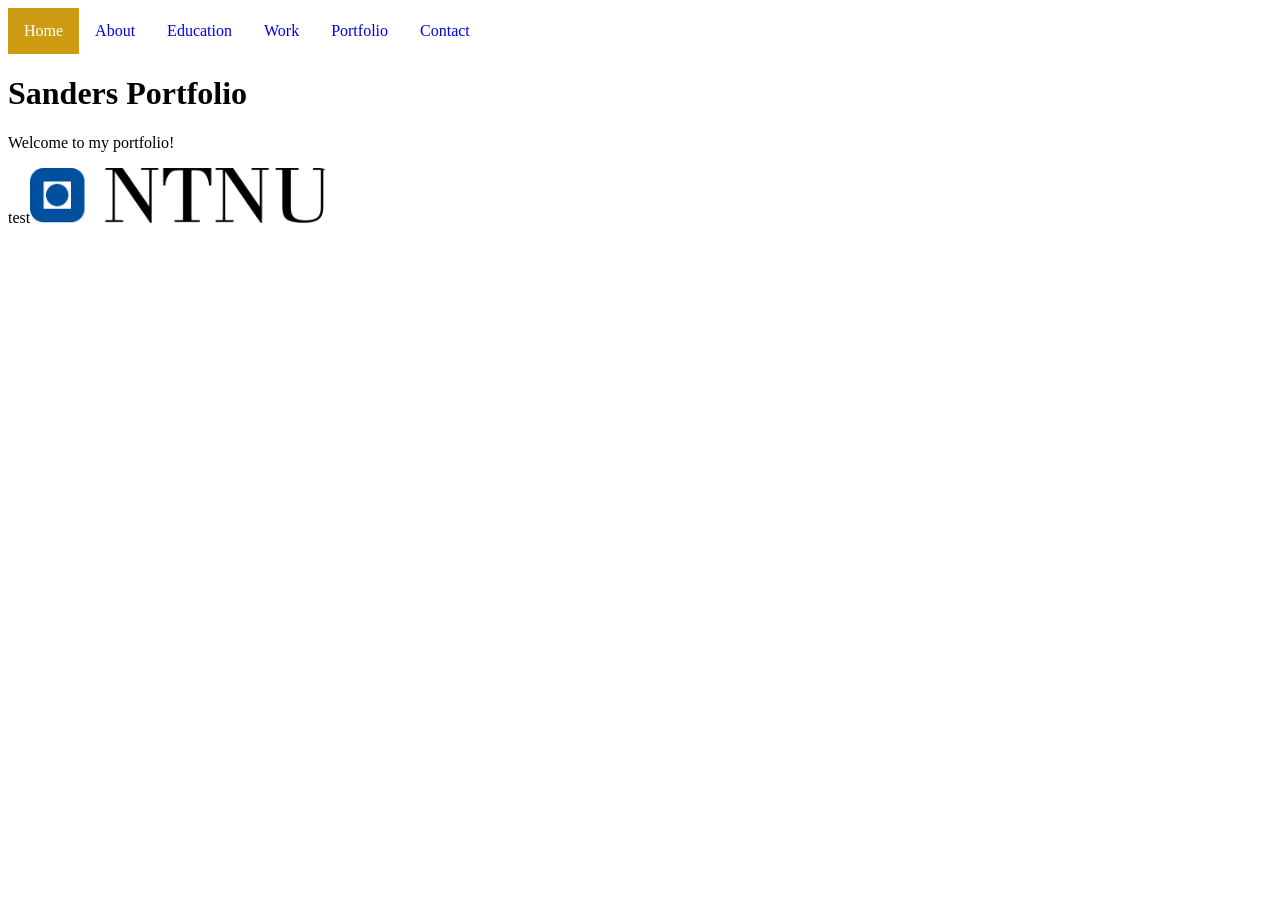
<file: Pages/index.html>
<!DOCTYPE html>
<html lang="en">
<head>
    <meta charset="UTF-8">
    <meta name="viewport" content="width=device-width, initial-scale=1.0">
    <link rel="stylesheet" href="../style/Universal.css">
    <title>Portfolio</title>
</head>
<body>
    <ul class="navbar">
        <li class="nav-item"><a class="active" href="./index.html">Home</a></li>
        <li class="nav-item"><a href="./about.html">About</a></li>
        <li class="nav-item"><a href="./education.html">Education</a></li>
        <li class="nav-item"><a href="./work.html">Work</a></li>
        <li class="nav-item"><a href="./portfolio.html">Portfolio</a></li>
        <li class="nav-item"><a href="./contact.html">Contact</a></li>
    </ul>

    <h1>Sanders Portfolio</h1>

    <p>Welcome to my portfolio!</p>


    <p>test<img src="../img/i1.png" alt="Portfolio Image" class="portfolio-image"></p>
    
</body>
</html>
</file>
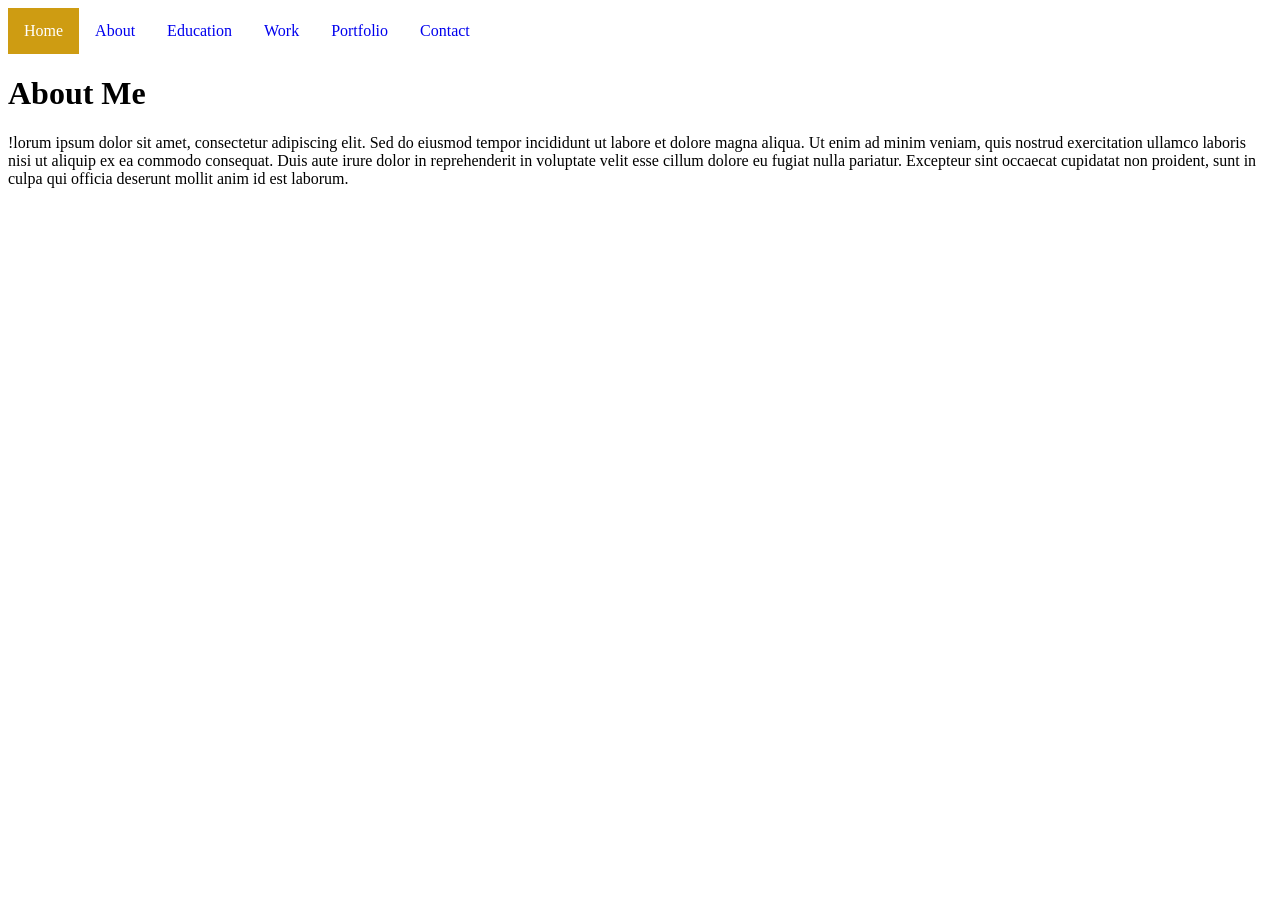
<file: Pages/about.html>
<!DOCTYPE html>
<html lang="en">
<head>
    <meta charset="UTF-8">
    <meta name="viewport" content="width=device-width, initial-scale=1.0">
    <link rel="stylesheet" href="../style/Universal.css">
    <title>Portfolio</title>
</head>
<body>
    <ul class="navbar">
        <li class="nav-item"><a class="active" href="./index.html">Home</a></li>
        <li class="nav-item"><a href="./about.html">About</a></li>
        <li class="nav-item"><a href="./education.html">Education</a></li>
        <li class="nav-item"><a href="./work.html">Work</a></li>
        <li class="nav-item"><a href="./portfolio.html">Portfolio</a></li>
        <li class="nav-item"><a href="./contact.html">Contact</a></li>
    </ul>

    <h1>About Me</h1>

    <p>!lorum ipsum dolor sit amet, consectetur adipiscing elit. Sed do eiusmod tempor incididunt ut labore et dolore magna aliqua. Ut enim ad minim veniam, quis nostrud exercitation ullamco laboris nisi ut aliquip ex ea commodo consequat. Duis aute irure dolor in reprehenderit in voluptate velit esse cillum dolore eu fugiat nulla pariatur. Excepteur sint occaecat cupidatat non proident, sunt in culpa qui officia deserunt mollit anim id est laborum.</p>
    </p>
</body>
</html>
</file>
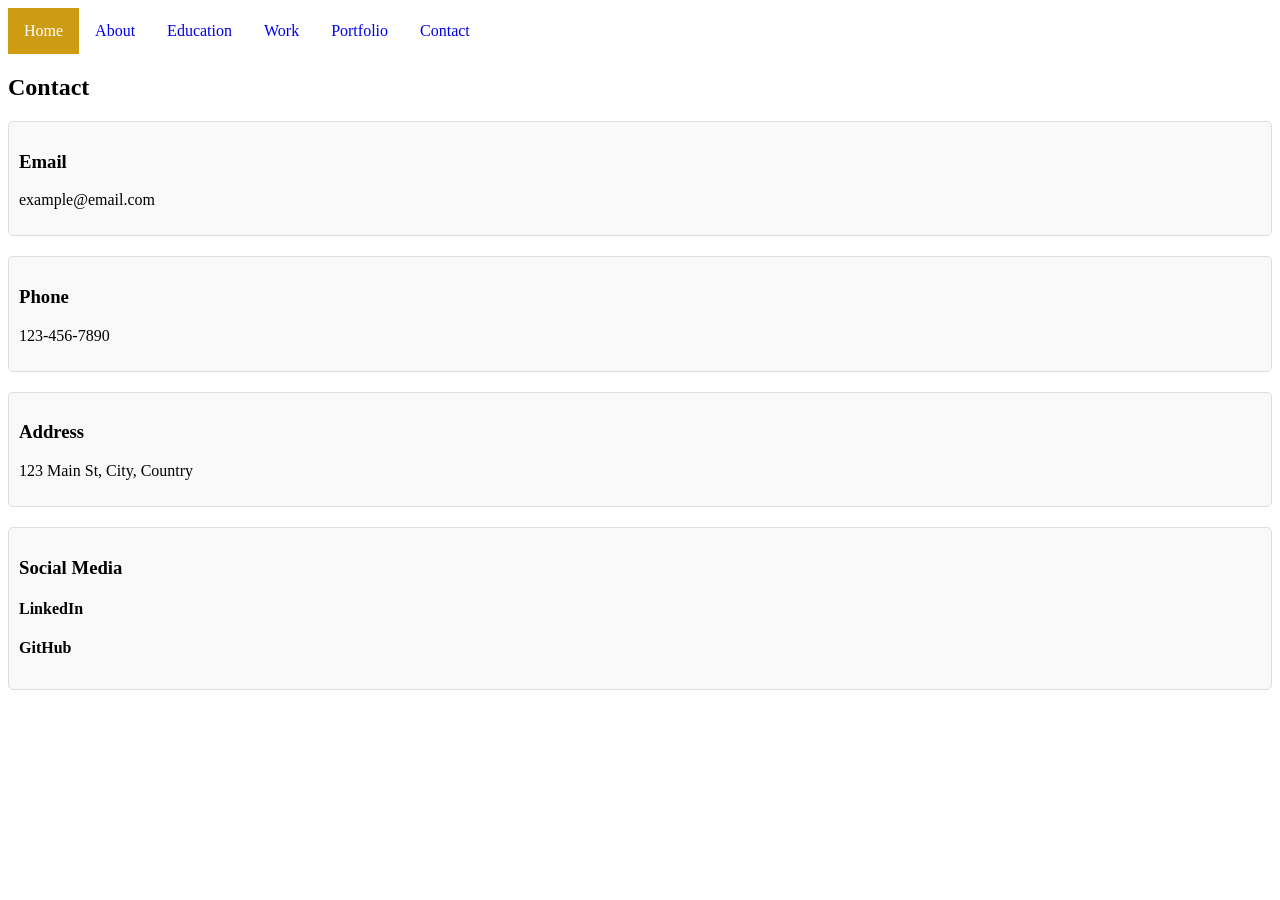
<file: Pages/contact.html>
<!DOCTYPE html>
<html lang="en">
<head>
    <meta charset="UTF-8">
    <meta name="viewport" content="width=device-width, initial-scale=1.0">
    <link rel="stylesheet" href="../style/Universal.css">
    <link rel="stylesheet" href="../style/contact.css">
    <title>Portfolio</title>
</head>
<body>
    <ul class="navbar">
        <li class="nav-item"><a class="active" href="./index.html">Home</a></li>
        <li class="nav-item"><a href="./about.html">About</a></li>
        <li class="nav-item"><a href="./education.html">Education</a></li>
        <li class="nav-item"><a href="./work.html">Work</a></li>
        <li class="nav-item"><a href="./portfolio.html">Portfolio</a></li>
        <li class="nav-item"><a href="./contact.html">Contact</a></li>
    </ul>


    <div>
        <h2>Contact</h2>

        <div class="contact-item">
            <h3>Email</h3>
            <p>example@email.com</p>
        </div>

        <div class="contact-item">
            <h3>Phone</h3>
            <p>123-456-7890</p>
        </div>

        <div class="contact-item">
            <h3>Address</h3>
            <p>123 Main St, City, Country</p> 
        </div>

        <div>
            <div class="contact-item">
                <h3>Social Media</h3>
                <div>
                    <h4>LinkedIn</h4>
                </div>

                <div>
                    <h4>GitHub</h4>
                </div>
            </div>
        </div>
    </div>
</body>
</html>
</file>
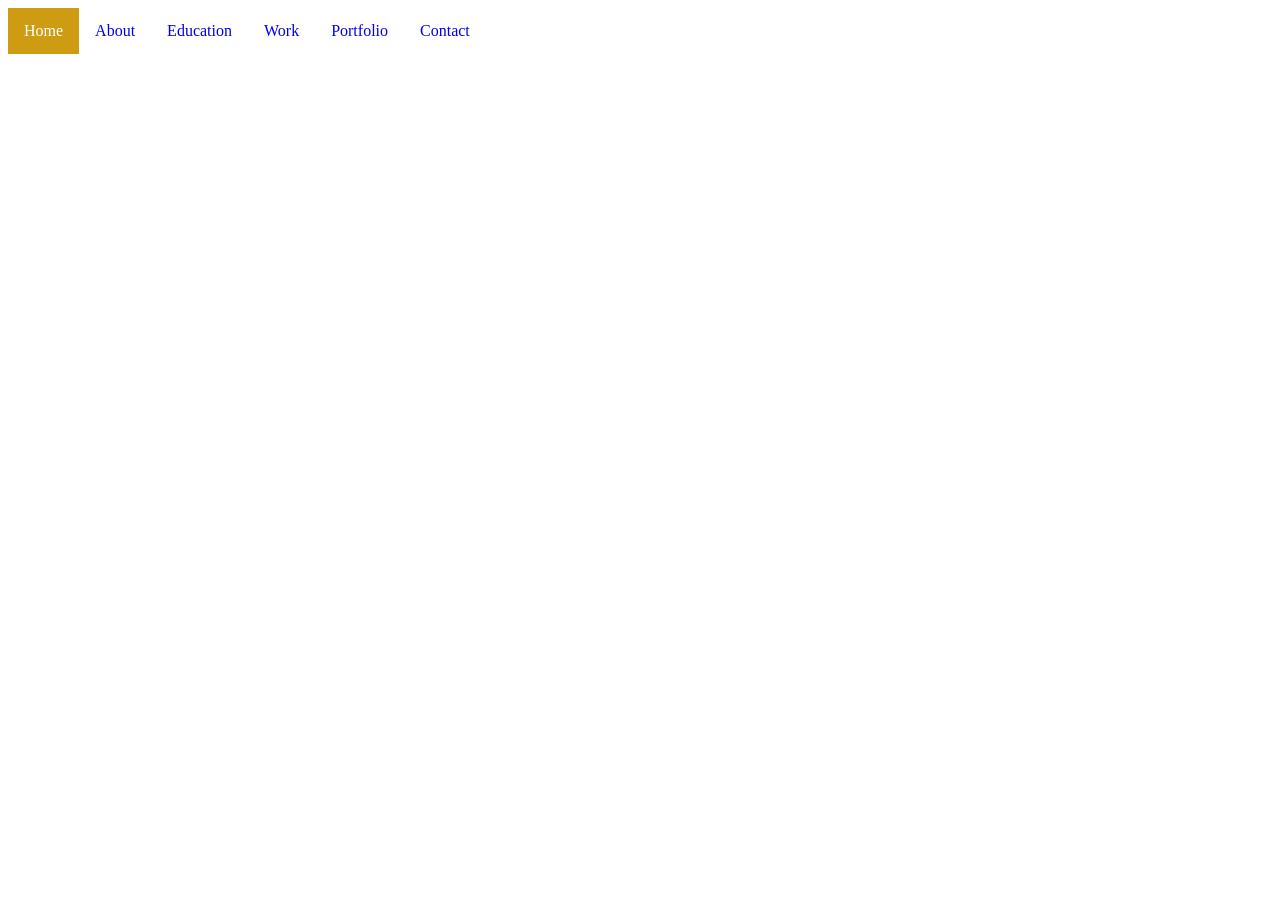
<file: Pages/portfolio.html>
<!DOCTYPE html>
<html lang="en">
<head>
    <meta charset="UTF-8">
    <meta name="viewport" content="width=device-width, initial-scale=1.0">
    <link rel="stylesheet" href="../style/Universal.css">
    <title>Portfolio</title>
</head>
<body>
    <ul class="navbar">
        <li class="nav-item"><a class="active" href="./index.html">Home</a></li>
        <li class="nav-item"><a href="./about.html">About</a></li>
        <li class="nav-item"><a href="./education.html">Education</a></li>
        <li class="nav-item"><a href="./work.html">Work</a></li>
        <li class="nav-item"><a href="./portfolio.html">Portfolio</a></li>
        <li class="nav-item"><a href="./contact.html">Contact</a></li>

    </ul>
</body>
</html>
</file>
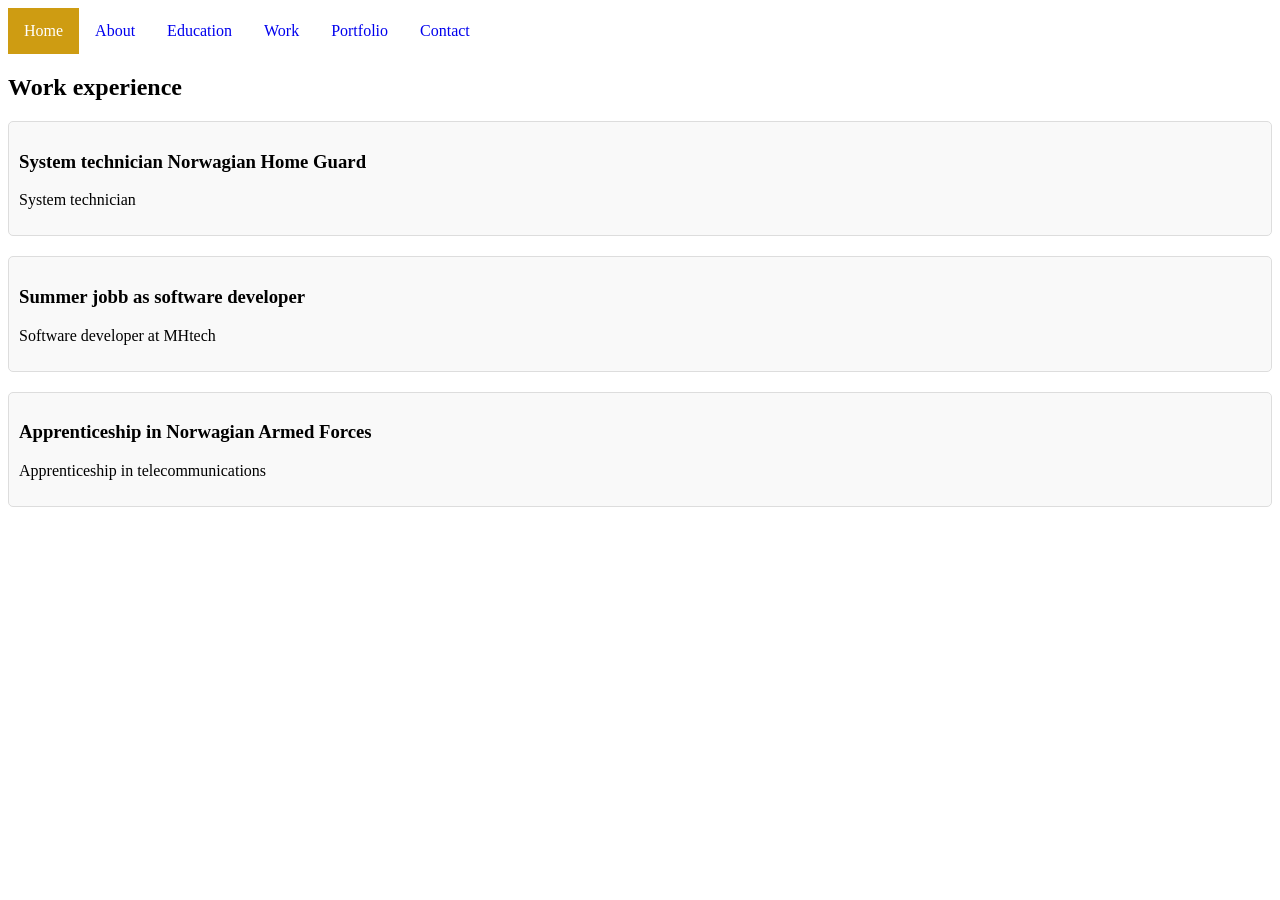
<file: Pages/work.html>
<!DOCTYPE html>
<html lang="en">
<head>
    <meta charset="UTF-8">
    <meta name="viewport" content="width=device-width, initial-scale=1.0">
    <link rel="stylesheet" href="../style/Universal.css">
    <link rel="stylesheet" href="../style/work.css">
    <title>Portfolio</title>
</head>
<body>
    <ul class="navbar">
        <li class="nav-item"><a class="active" href="./index.html">Home</a></li>
        <li class="nav-item"><a href="./about.html">About</a></li>
        <li class="nav-item"><a href="./education.html">Education</a></li>
        <li class="nav-item"><a href="./work.html">Work</a></li>
        <li class="nav-item"><a href="./portfolio.html">Portfolio</a></li>
        <li class="nav-item"><a href="./contact.html">Contact</a></li>
    </ul>


    <div>
        <h2>Work experience</h2>

        <div class="work-item">
            <h3>System technician Norwagian Home Guard</h3>
            <p>System technician</p>
        </div>

        <div class="work-item">
            <h3>Summer jobb as software developer</h3>
            <p>Software developer at MHtech</p>
        </div>

        <div class="work-item">
            <h3>Apprenticeship in Norwagian Armed Forces</h3>
            <p>Apprenticeship in telecommunications</p>
        </div>
    </div>
</body>
</html>
</file>
<file: style/Universal.css>
.navbar {
    list-style-type: none;
    margin: 0;
    padding: 0;
    overflow: hidden;

}

.nav-item a{
    display: block;
    float: left;
    text-align: center;
    padding: 14px 16px;
    text-decoration: none;
}

.nav-item a:hover {
    background-color: #ddd;
    color: black;
}

.nav-item a.active {
    background-color: #ce9c12;
    color: white;
}

.portfolio-image {
    width: 300px;
    height: auto;
    border-radius: 10px;
}
</file>
<file: style/contact.css>
.contact-item {
    margin-bottom: 20px;
    padding: 10px;
    border: 1px solid #ddd;
    border-radius: 5px;
    background-color: #f9f9f9;
}
</file>
<file: style/work.css>
.work-item {
    margin-bottom: 20px;
    padding: 10px;
    border: 1px solid #ddd;
    border-radius: 5px;
    background-color: #f9f9f9;
}
</file>
